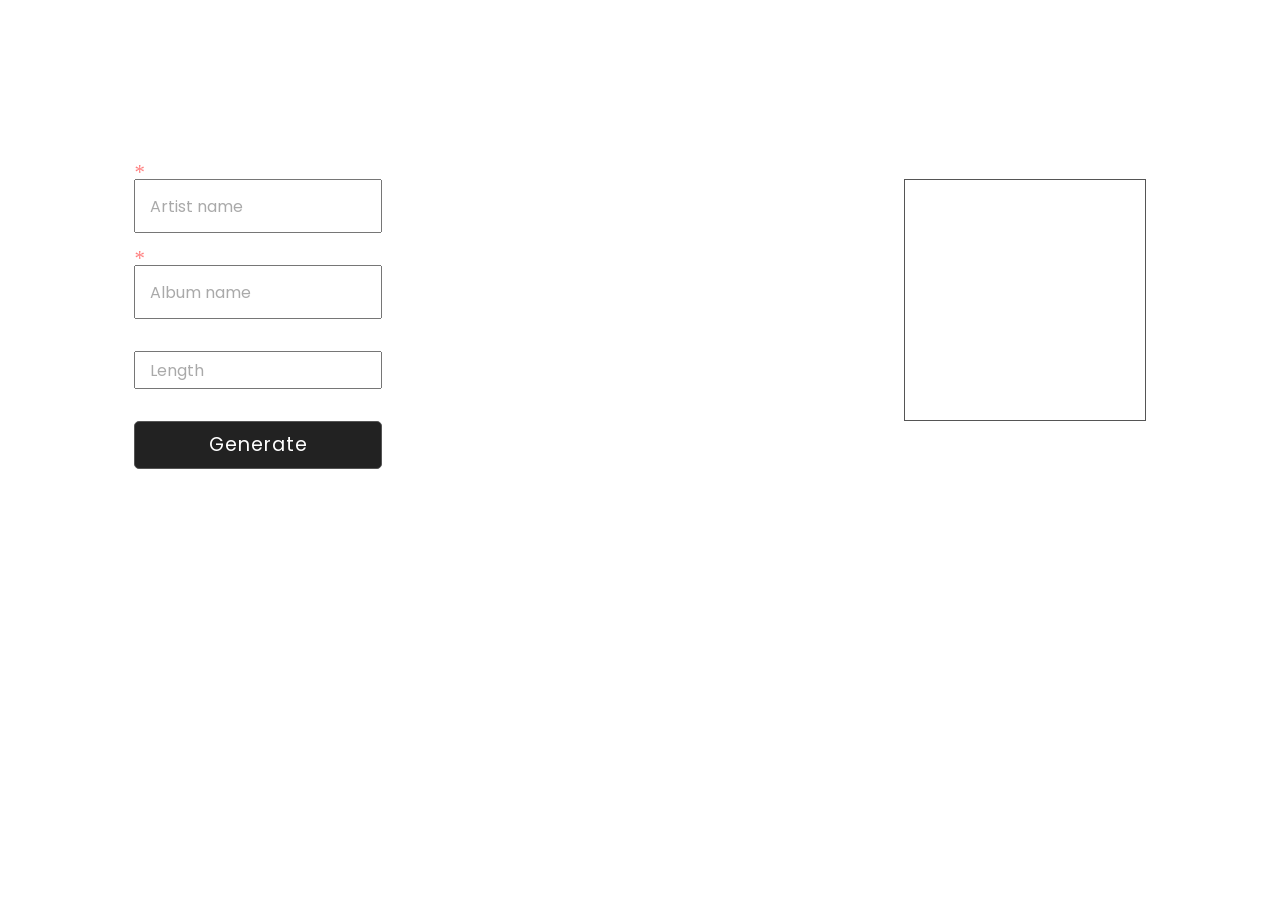
<file: tools/image-to-text/index.html>
<!DOCTYPE HTML>
<html lang="en">
<head>
<link rel="stylesheet" href="style.css">
<link href="https://fonts.googleapis.com/css2?family=Chelsea+Market&family=Poppins:ital,wght@0,100;0,200;0,300;0,400;0,500;0,600;0,700;0,800;0,900;1,100;1,200;1,300;1,400;1,500;1,600;1,700;1,800;1,900&display=swap" rel="stylesheet">
</head>
<body>
<div class='content'>
<h1>Album cover (or image) to text</h1>

    <div class="main">
        <div class="entry">
            <div class="input-field required">
                <input type="text" placeholder=" " id="artist-name" name="artist-name">
                <label for="artist-name">Artist name</label>
            </div>

            <div class="input-field required">
                <input type="text" placeholder=" " id="album-name" name="album-name">
                <label for="album-name">Album name</label>
            </div>

            <div class="input-field">
                <input type="text" placeholder=" " id="length" name="length" style="height: 2rem">
                <label for="length">Length</label>
            </div>

            <input type="submit" id="submit" name="submit" value="Generate">
        </div>
        <div class="preview">

        </div>
    </div>
</div>
</body>

</html>
</file>
<file: tools/image-to-text/style.css>
html {
    height: 100%;
    width: 100%;
}

:root {
    --border: 1px solid #555;
}

body {
    display: flex;
    justify-content: center;
    align-items: center;
    flex-direction: column;
}

h1 {
    color: white;
    font-family: Poppins, monospace;
    font-weight: 500;
    position: relative;

    &::before {
        z-index: 0;
        content: '';
        top: 50%; left: 50%;
        transform: translate(-50%, -50%);
        background: radial-gradient(ellipse at center, #ffffff 0%, transparent 50%);
        opacity: 0.1;
        width: 200%;
        height: 10rem;
        position: absolute;
    }
}

.content {
    display: flex;
    justify-content: center;
    align-items: center;
    flex-direction: column;
    width: 100%;
}

.main {
    width: 80%;
    display: flex;
    justify-content: space-between;
    padding-top: 5rem;
}

.entry {
    display: flex;
    flex-direction: column;
    justify-content: space-between;
    gap: 2rem;

    .input-field {
        position: relative;

        input {
        width: 15rem;
        height: 3rem;

            &:focus, &:not(:placeholder-shown) {
                +label {
                    color: white;
                    left: auto;
                    right: calc(100% + 1rem);
                    opacity: 1;
                }
            }

        }

        label {
            font-family: Poppins, sans-serif;
            position: absolute;
            left: 1rem;
            text-align: right;
            top: 50%;
            transform: translateY(-50%);
            color: #000000aa;
            opacity: 0.5;
            transition: all 0.2s ease;
            cursor: text;
        }


        &.required {
            &::after {
                content: '*';
                left: 0;
                top: -1.2rem;
                position: absolute;
                color: #ff000080;
                font-size: 1.3rem;
            }
        }
    }
}

#submit {
    background: #222222;
    border: var(--border);
    color: #ffffff;
    border-radius: 5px;
    filter: drop-shadow(0 0 4px #ffffff40);
    cursor: pointer;
    height: 3rem;
    font-size: 1.2rem;
    font-family: Poppins, monospace;
    letter-spacing: 1px;
}

.preview {
    width: 15rem;
    height: 15rem;
    border: var(--border)
}
</file>
